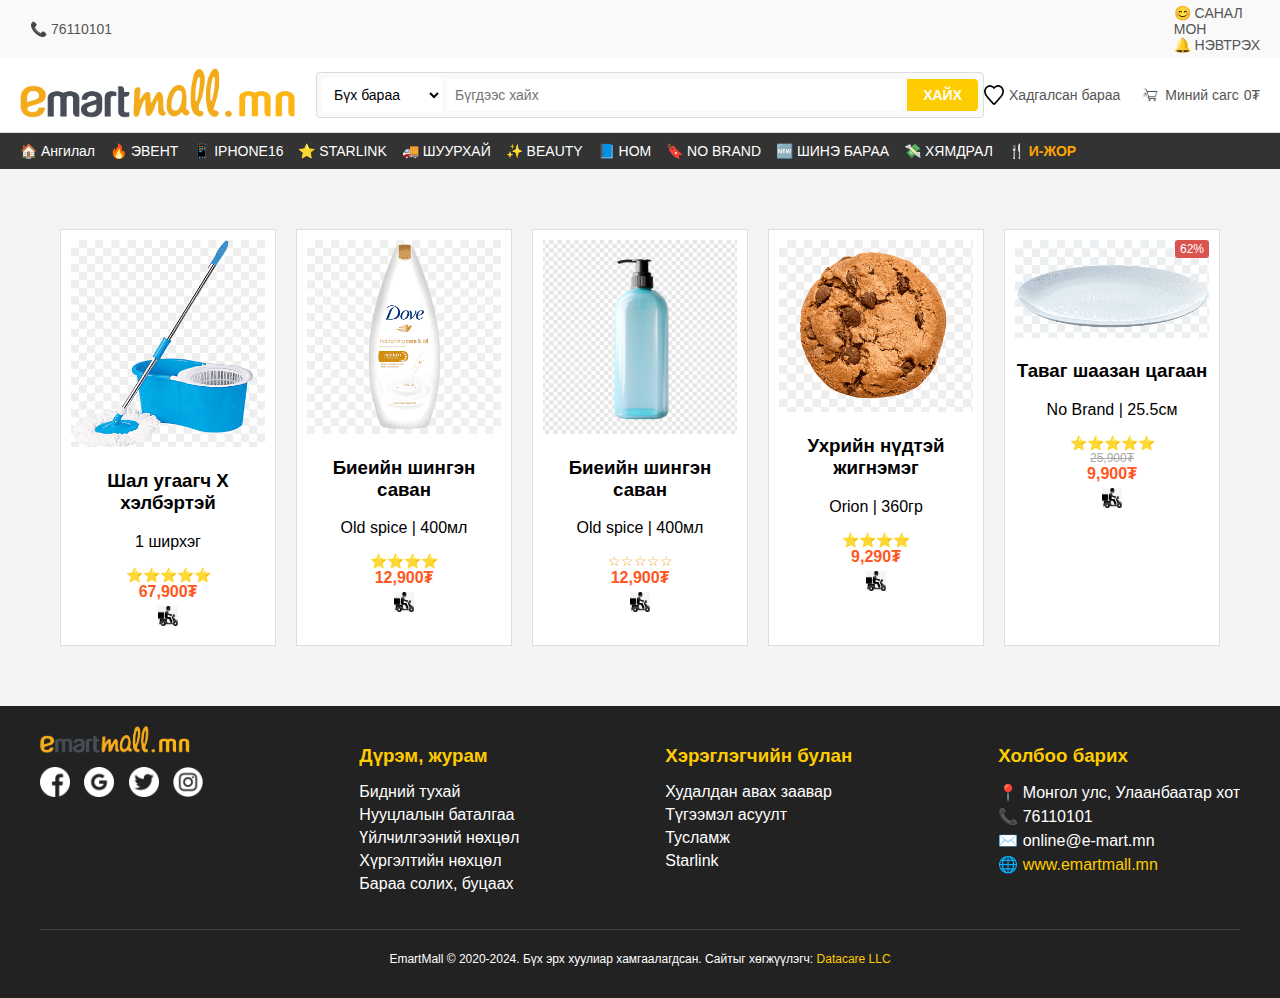
<file: index.html>
<!DOCTYPE html>
<html lang="mn">

<head>
    <meta charset="UTF-8">
    <meta name="viewport" content="width=device-width, initial-scale=1.0">
    <title>eMart Mall</title>
    <link rel="stylesheet" href="styles/style.css">
</head>

<body>
    <!-- Header Placeholder -->
    <div id="header-placeholder"></div>

    <!-- Main Content -->
    <main class="content">
        <div id="product-container" class="product-grid"></div>
    </main>

    <!-- Footer Placeholder -->
    <div id="footer-placeholder"></div>

    <script src="script.js"></script>
</body>

</html>
</file>
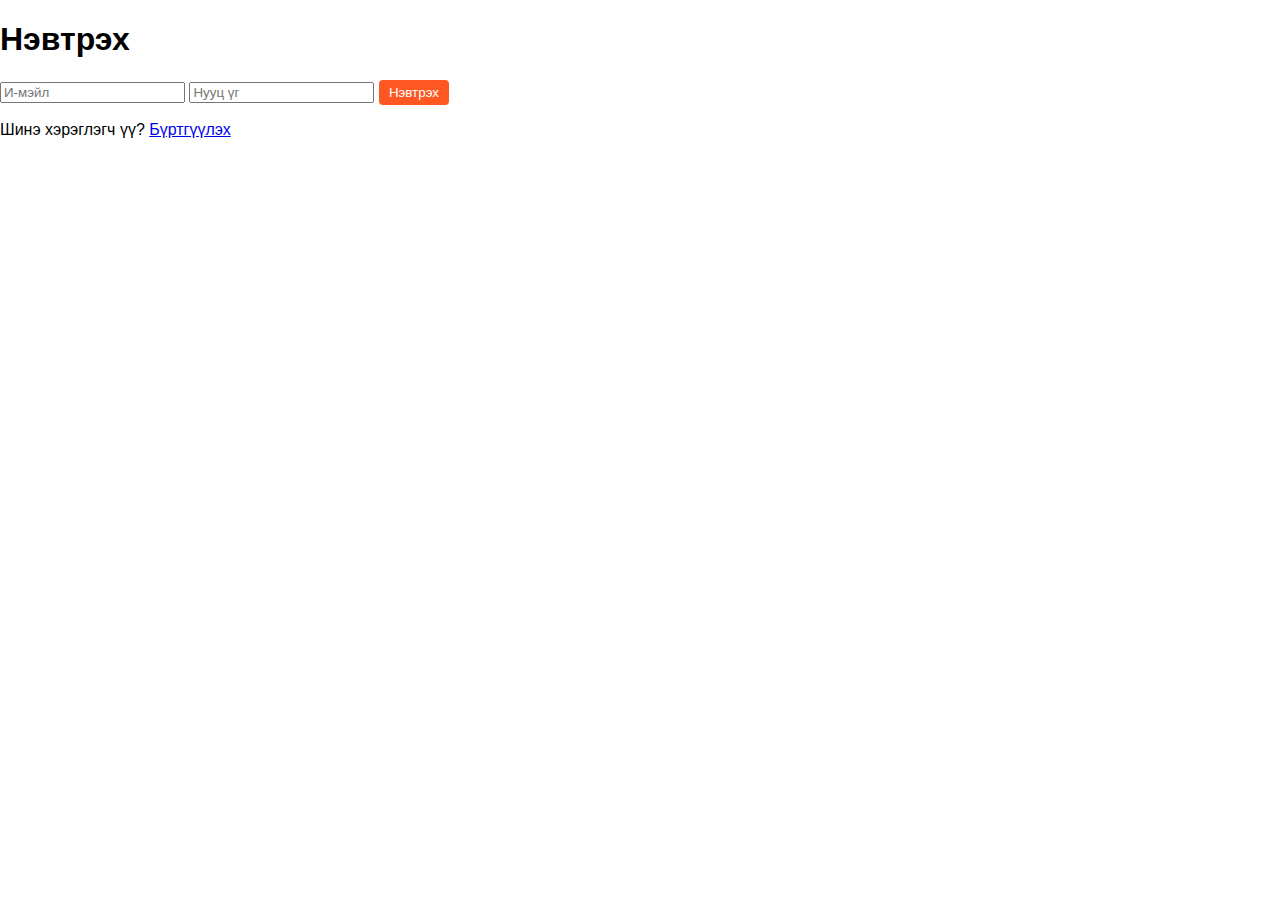
<file: login.html>
<!DOCTYPE html>
<html lang="mn">

<head>
    <meta charset="UTF-8">
    <meta name="viewport" content="width=device-width, initial-scale=1.0">
    <title>Нэвтрэх</title>
    <link rel="stylesheet" href="styles/style.css">
</head>

<body>
    <div class="login-container">
        <h1>Нэвтрэх</h1>
        <form id="login-form">
            <input type="email" id="email" placeholder="И-мэйл" required>
            <input type="password" id="password" placeholder="Нууц үг" required>
            <button type="submit">Нэвтрэх</button>
        </form>
        <p>Шинэ хэрэглэгч үү? <a href="signup.html">Бүртгүүлэх</a></p>
    </div>

    <script>
        document.getElementById("login-form").addEventListener("submit", function (e) {
            e.preventDefault();
            const email = document.getElementById("email").value;
            const password = document.getElementById("password").value;

            const users = JSON.parse(localStorage.getItem("users")) || [];
            const user = users.find(user => user.email === email && user.password === password);

            if (user) {
                alert("Амжилттай нэвтэрлээ!");
                window.location.href = "index.html";
            } else {
                alert("Имэйл эсвэл нууц үг буруу байна!");
            }
        });
    </script>
</body>

</html>
</file>
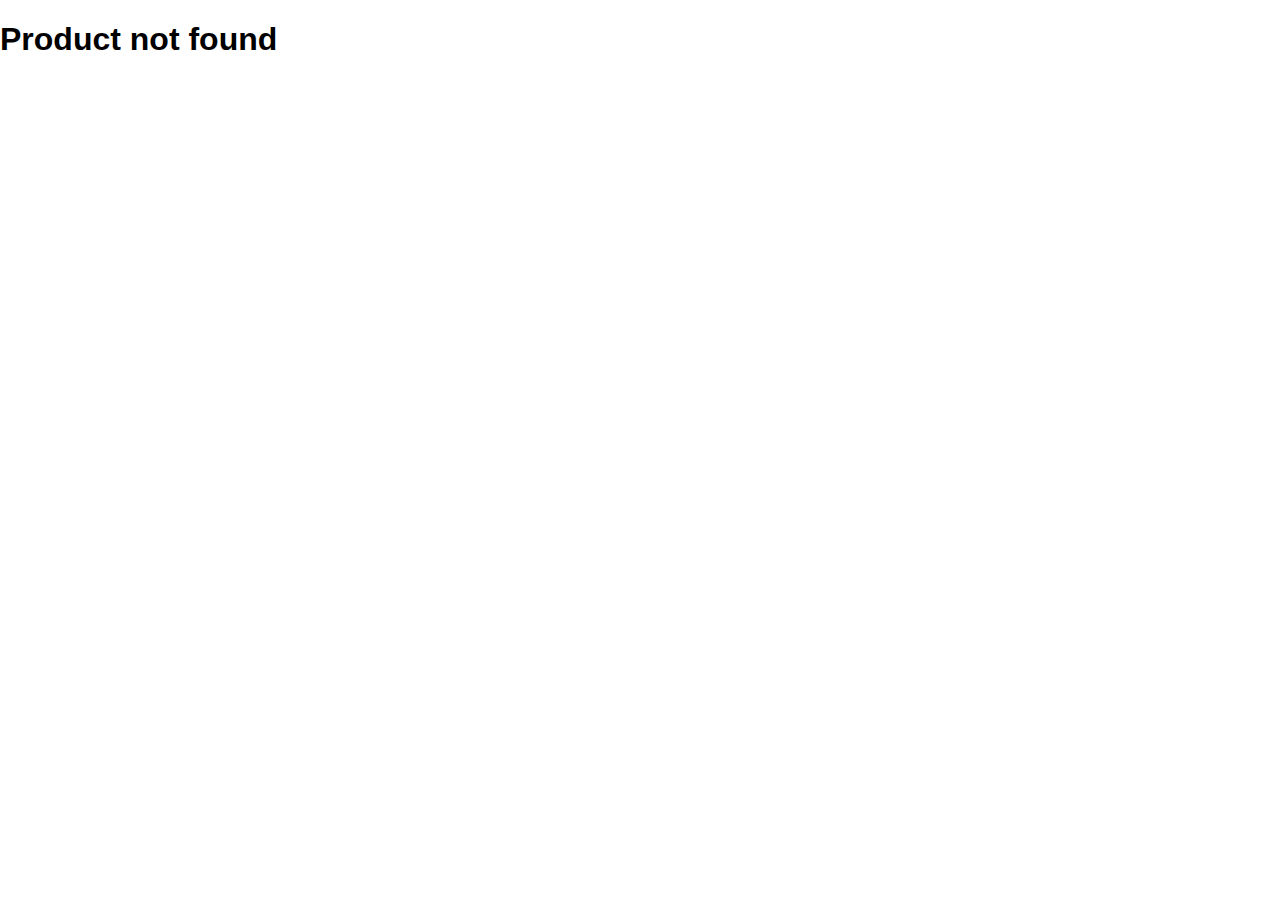
<file: product-detail.html>
<!DOCTYPE html>
<html lang="mn">

<head>
    <meta charset="UTF-8">
    <meta name="viewport" content="width=device-width, initial-scale=1.0">
    <title>Product Details</title>
    <link rel="stylesheet" href="styles/style.css">
</head>

<body>
    <div id="header-placeholder"></div>

    <main>
        <div class="product-details">
            <img id="product-image" src="" alt="Product Image">
            <h1 id="product-name"></h1>
            <p id="product-description"></p>
            <div id="product-price"></div>
            <div id="product-rating"></div>
        </div>
    </main>

    <div id="footer-placeholder"></div>

    <script>
        document.addEventListener("DOMContentLoaded", function () {
            // Load product details from localStorage
            const productData = JSON.parse(localStorage.getItem("productDetails"));
            if (productData) {
                document.getElementById("product-image").src = productData.image;
                document.getElementById("product-name").textContent = productData.name;
                document.getElementById("product-description").textContent = productData.description;
                document.getElementById("product-price").textContent = productData.price;
                document.getElementById("product-rating").textContent = productData.rating;
            } else {
                document.body.innerHTML = `<h1>Product not found</h1>`;
            }
        });
    </script>
</body>

</html>
</file>
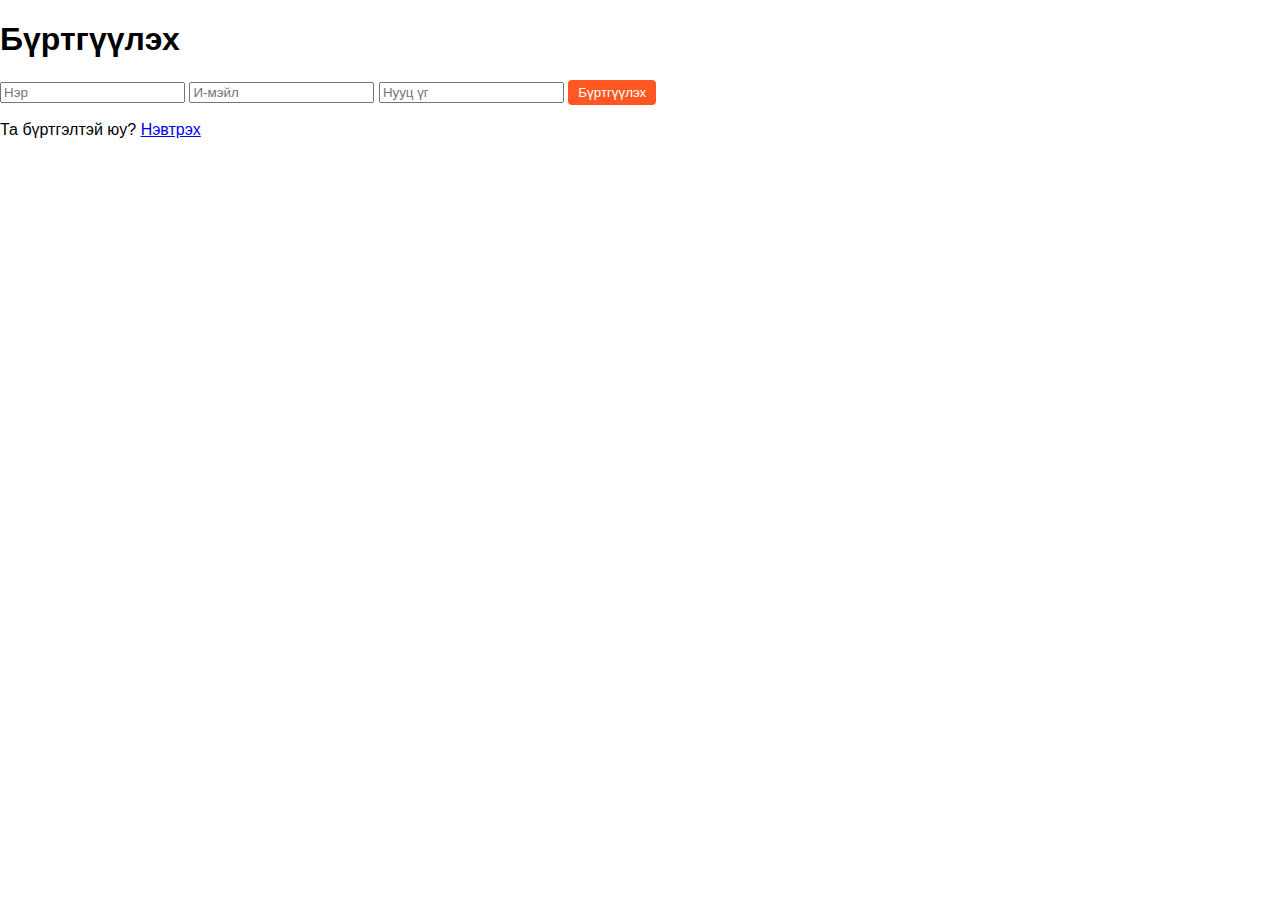
<file: signup.html>
<!DOCTYPE html>
<html lang="mn">

<head>
    <meta charset="UTF-8">
    <meta name="viewport" content="width=device-width, initial-scale=1.0">
    <title>Бүртгүүлэх</title>
    <link rel="stylesheet" href="styles/style.css">
</head>

<body>
    <div class="signup-container">
        <h1>Бүртгүүлэх</h1>
        <form id="signup-form">
            <input type="text" id="name" placeholder="Нэр" required>
            <input type="email" id="email" placeholder="И-мэйл" required>
            <input type="password" id="password" placeholder="Нууц үг" required>
            <button type="submit">Бүртгүүлэх</button>
        </form>
        <p>Та бүртгэлтэй юу? <a href="login.html">Нэвтрэх</a></p>
    </div>

    <script>
        document.getElementById("signup-form").addEventListener("submit", function (e) {
            e.preventDefault();
            const name = document.getElementById("name").value;
            const email = document.getElementById("email").value;
            const password = document.getElementById("password").value;

            const users = JSON.parse(localStorage.getItem("users")) || [];
            if (users.some(user => user.email === email)) {
                alert("Энэ имэйлээр аль хэдийн бүртгэгдсэн байна!");
                return;
            }

            users.push({ name, email, password });
            localStorage.setItem("users", JSON.stringify(users));
            alert("Амжилттай бүртгэгдлээ!");
            window.location.href = "login.html";
        });
    </script>
</body>

</html>
</file>
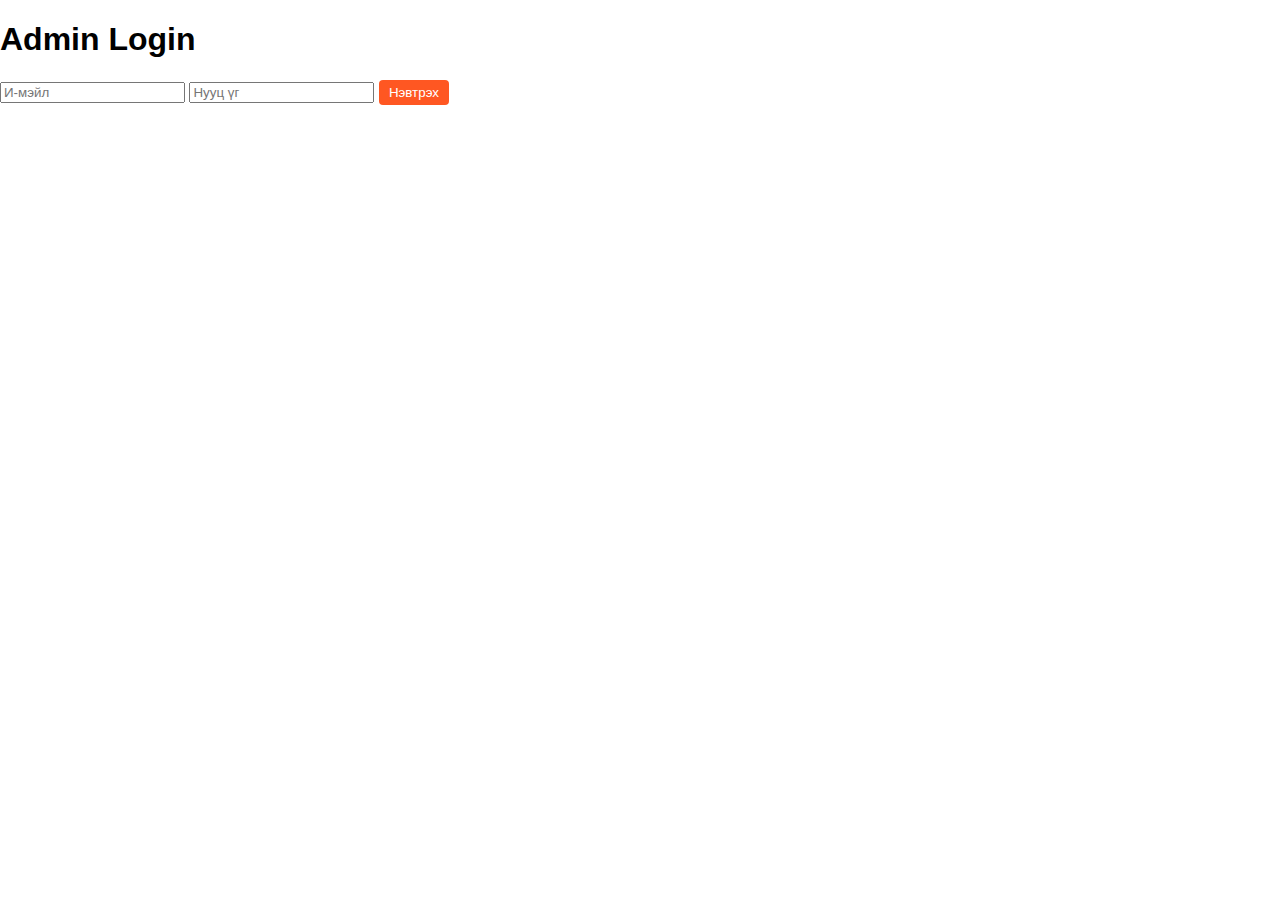
<file: admin/admin-login.html>
<!DOCTYPE html>
<html lang="mn">

<head>
    <meta charset="UTF-8">
    <meta name="viewport" content="width=device-width, initial-scale=1.0">
    <title>Admin Login</title>
    <link rel="stylesheet" href="../styles/style.css">
</head>

<body>
    <div class="login-container">
        <h1>Admin Login</h1>
        <form id="admin-login-form">
            <input type="email" id="email" placeholder="И-мэйл" required>
            <input type="password" id="password" placeholder="Нууц үг" required>
            <button type="submit">Нэвтрэх</button>
        </form>
    </div>

    <script>
        document.getElementById("admin-login-form").addEventListener("submit", function (e) {
            e.preventDefault();
            const email = document.getElementById("email").value;
            const password = document.getElementById("password").value;

            // Simulate admin credentials
            if (email === "admin@emart.mn" && password === "admin123") {
                alert("Админ амжилттай нэвтэрлээ!");
                window.location.href = "admin-dashboard.html";
            } else {
                alert("Имэйл эсвэл нууц үг буруу байна!");
            }
        });
    </script>
</body>

</html>
</file>
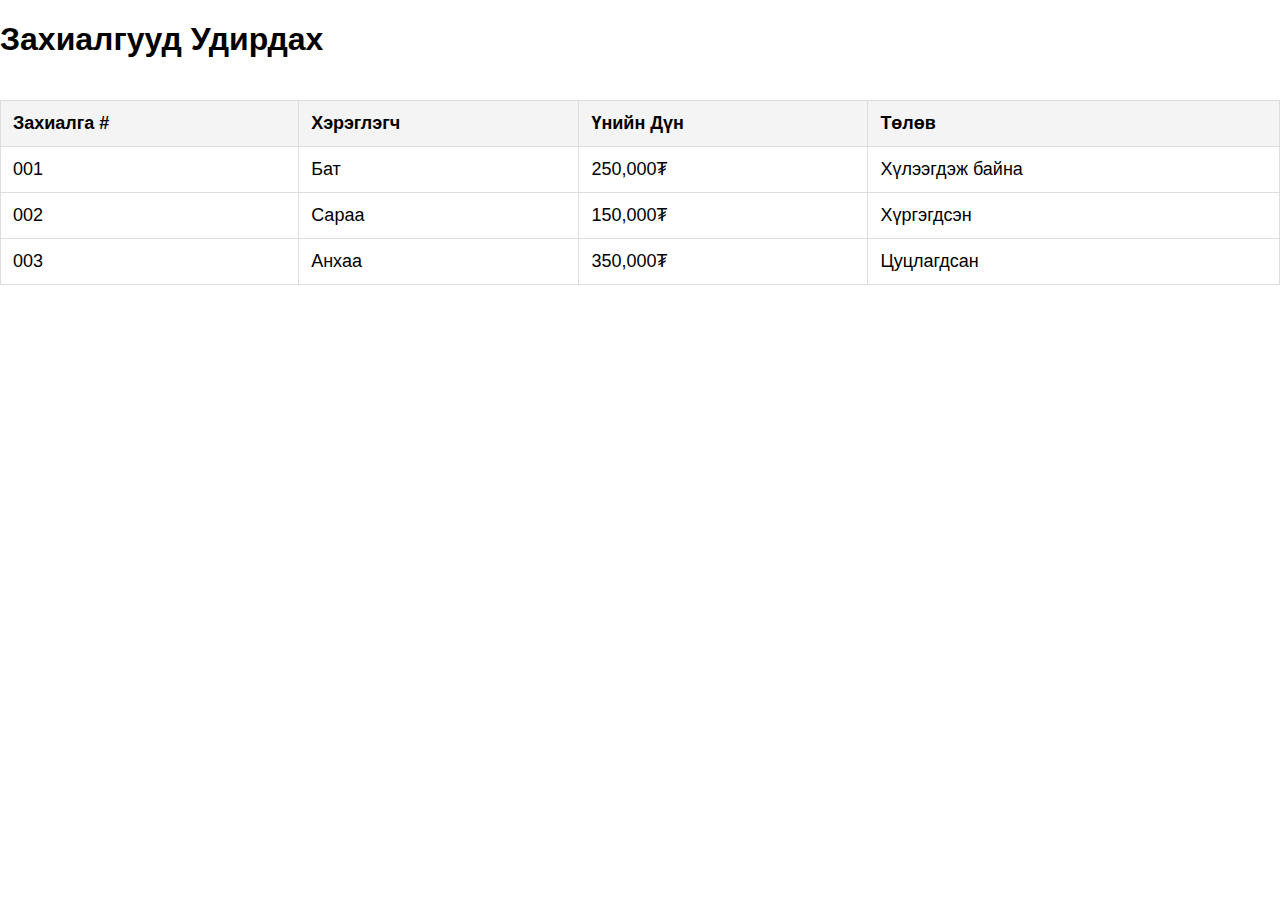
<file: admin/admin-orders.html>
<!DOCTYPE html>
<html lang="mn">

<head>
    <meta charset="UTF-8">
    <meta name="viewport" content="width=device-width, initial-scale=1.0">
    <title>Захиалга Удирдлага</title>
    <link rel="stylesheet" href="../styles/style.css">
</head>

<body>
    <h1>Захиалгууд Удирдах</h1>
    <table>
        <thead>
            <tr>
                <th>Захиалга #</th>
                <th>Хэрэглэгч</th>
                <th>Үнийн Дүн</th>
                <th>Төлөв</th>
            </tr>
        </thead>
        <tbody>
        </tbody>
    </table>

    <script src="/admin/scripts/admin-order.js"></script>
</body>

</html>
</file>
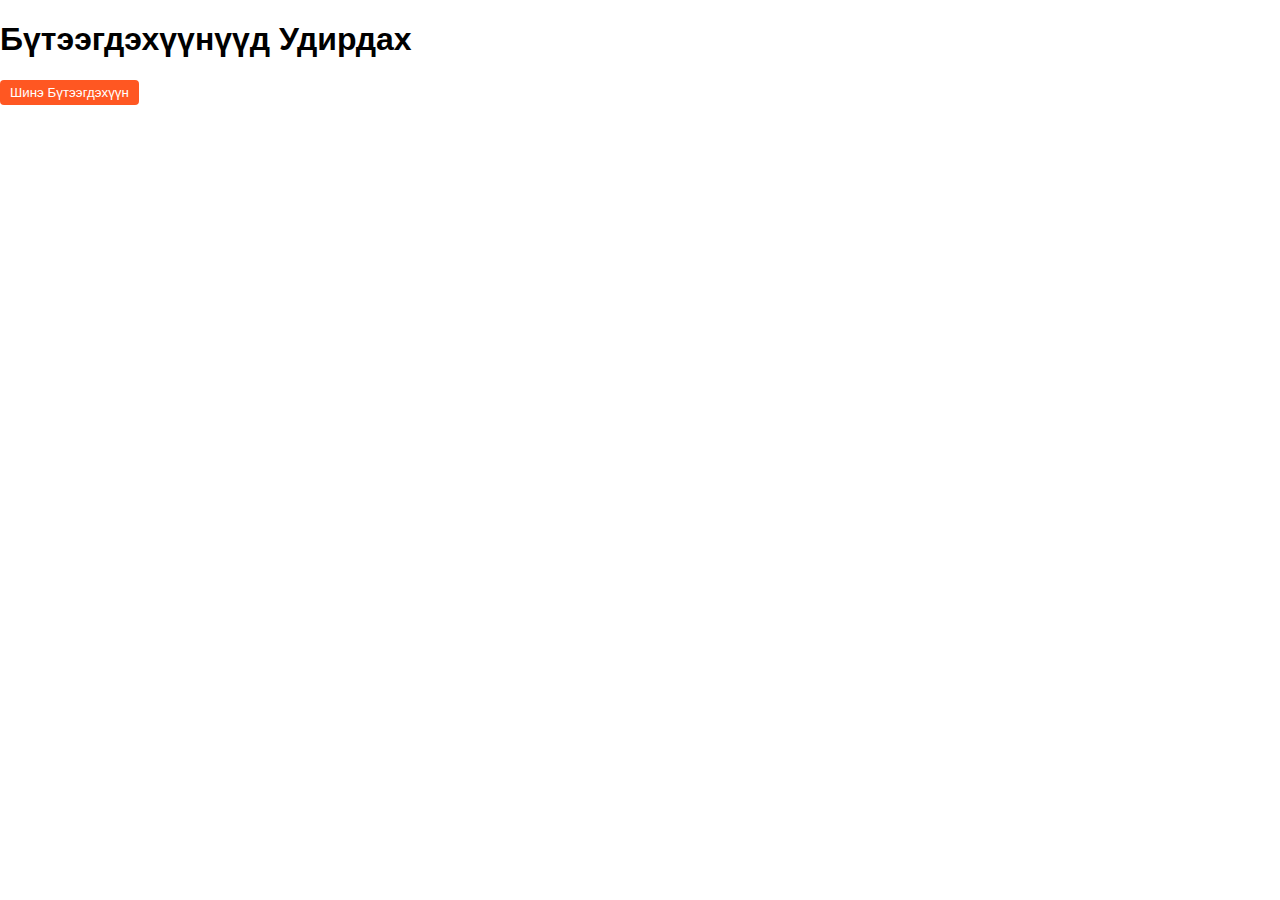
<file: admin/admin-product.html>
<!DOCTYPE html>
<html lang="mn">

<head>
    <meta charset="UTF-8">
    <meta name="viewport" content="width=device-width, initial-scale=1.0">
    <title>Бүтээгдэхүүн Удирдлага</title>
    <link rel="stylesheet" href="../styles/style.css">
</head>

<body>
    <h1>Бүтээгдэхүүнүүд Удирдах</h1>
    <div id="product-list">
        <button>Шинэ Бүтээгдэхүүн</button>
    </div>
</body>

</html>
</file>
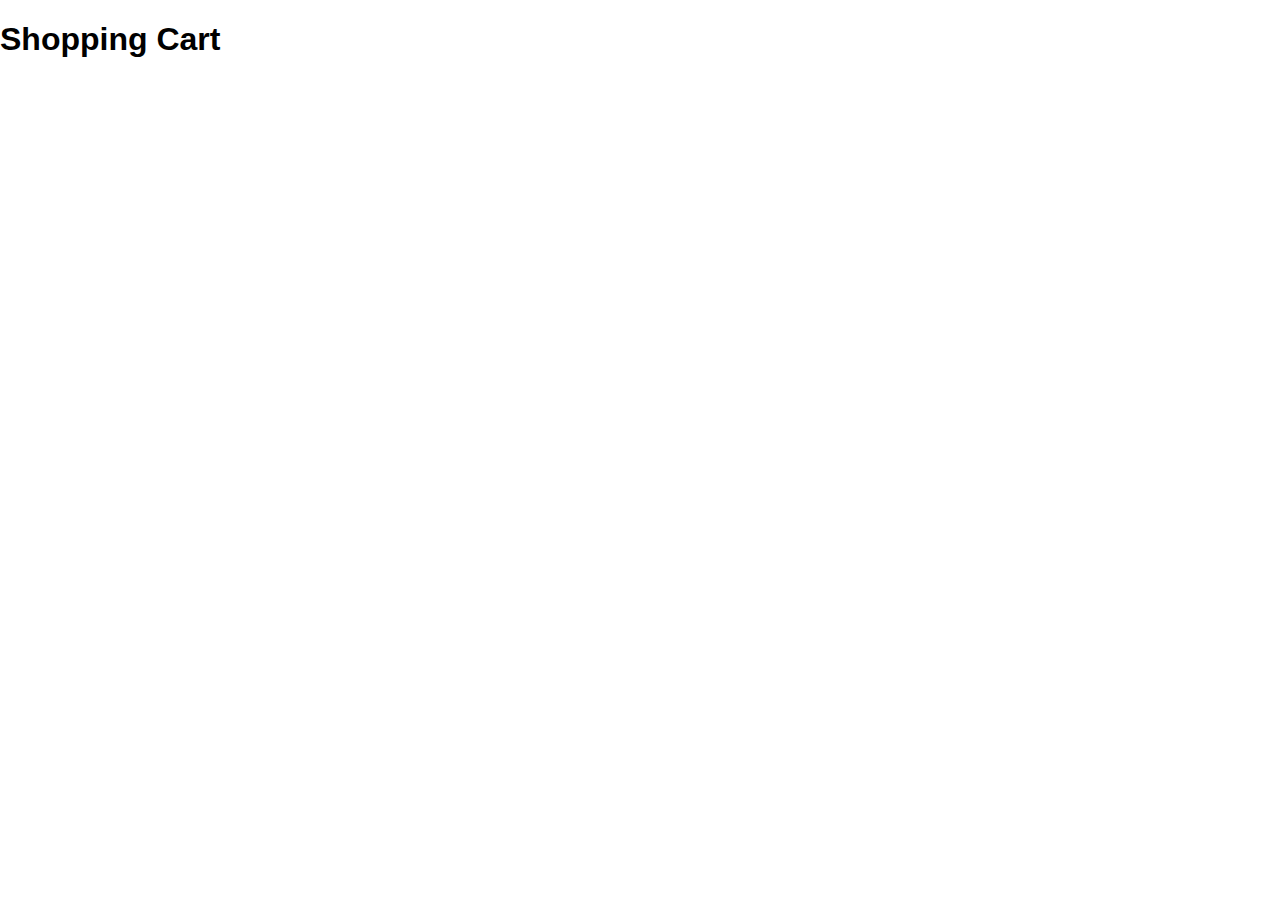
<file: cart/cart.html>
<!DOCTYPE html>
<html lang="mn">

<head>
    <meta charset="UTF-8">
    <meta name="viewport" content="width=device-width, initial-scale=1.0">
    <title>Cart</title>
    <link rel="stylesheet" href="../styles/style.css">
</head>

<body>
    <div id="header-placeholder"></div>

    <main>
        <h1>Shopping Cart</h1>
        <ul id="cart-container"></ul>
    </main>

    <div id="footer-placeholder"></div>

    <script>
        document.addEventListener("DOMContentLoaded", function () {
            const cart = JSON.parse(localStorage.getItem("cart")) || [];
            const container = document.getElementById("cart-container");

            cart.forEach(item => {
                const li = document.createElement("li");
                li.textContent = `${item.name} - ${item.price}`;
                container.appendChild(li);
            });
        });
    </script>
</body>

</html>
</file>
<file: styles/style.css>
body,
html {
    margin: 0;
    padding: 0;
    font-family: Arial, sans-serif;
    min-height: 100vh;
    display: flex;
    flex-direction: column;
}

/* Header and Footer Positioning */
#header-placeholder {
    flex-shrink: 0;
}

#footer-placeholder {
    flex-shrink: 0;
}

/* Main Content Fills Remaining Space */
main.content {
    flex: 1;
    padding: 20px;
    background-color: #f4f4f4;
}

/* Top Bar Styling */
.top-bar {
    background-color: #f9f9f9;
    color: #555;
    font-size: 14px;
    display: flex;
    justify-content: space-between;
    align-items: center;
    padding: 5px 20px;
}

.top-bar span {
    margin-left: 10px;
    cursor: pointer;
    display: flex;
    align-items: center;
    gap: 5px;
}

.top-bar span:hover {
    color: #ffcc00;
}

/* Main Header Styling */
.main-header {
    display: flex;
    justify-content: space-between;
    align-items: center;
    padding: 10px 20px;
    background-color: white;
    border-bottom: 1px solid #ddd;
}

.logo img {
    max-height: 50px;
    width: auto;
}

.search-bar {
    display: flex;
    align-items: center;
    gap: 5px;
    flex-grow: 1;
    margin-left: 20px;
    background-color: #f9f9f9;
    border: 1px solid #ddd;
    border-radius: 4px;
    padding: 5px;
}

.search-bar select {
    padding: 8px;
    font-size: 14px;
    border: none;
    border-radius: 4px 0 0 4px;
    background-color: white;
    width: 120px;
}

.search-bar input {
    padding: 8px;
    flex-grow: 1;
    font-size: 14px;
    border: none;
    outline: none;
}

.search-bar button {
    padding: 8px 16px;
    background-color: #ffcc00;
    border: none;
    border-radius: 0 4px 4px 0;
    font-size: 14px;
    cursor: pointer;
    font-weight: bold;
}

.search-bar button:hover {
    background-color: #ffb900;
}

/* User Actions Styling */
.user-actions {
    display: flex;
    align-items: center;
    gap: 20px;
}

.user-actions div {
    display: flex;
    align-items: center;
    gap: 5px;
    font-size: 14px;
    cursor: pointer;
    color: #555;
}

.user-actions div img {
    width: 20px;
    height: 20px;
}

.user-actions div:hover {
    color: #ffcc00;
}

/* Categories Menu Styling */
.categories-menu {
    display: flex;
    gap: 15px;
    padding: 10px 20px;
    background-color: #333;
    color: white;
    font-size: 14px;
}

.categories-menu span {
    cursor: pointer;
    display: flex;
    align-items: center;
    gap: 5px;
}

.categories-menu span:hover {
    text-decoration: underline;
    color: #ffcc00;
}

#product-details {
    padding: 20px;
    display: flex;
    gap: 20px;
    align-items: flex-start;
}

.product-image img {
    max-width: 300px;
    width: 100%;
    border-radius: 8px;
    box-shadow: 0px 5px 15px rgba(0, 0, 0, 0.1);
}

.product-info {
    max-width: 600px;
}

.product-info h1 {
    font-size: 24px;
    margin-bottom: 10px;
}

.product-info .price {
    font-size: 20px;
    font-weight: bold;
    color: #ff5722;
    margin-bottom: 20px;
}

.product-info .rating {
    margin-bottom: 20px;
}

.add-to-cart,
.back-to-products {
    padding: 10px 20px;
    font-size: 16px;
    border: none;
    border-radius: 4px;
    cursor: pointer;
    margin-right: 10px;
}

.add-to-cart {
    background-color: #ff5722;
    color: white;
}

.add-to-cart:hover {
    background-color: #ff4519;
}

.back-to-products {
    background-color: #ddd;
    color: #333;
}

.back-to-products:hover {
    background-color: #ccc;
}

.product-grid {
    display: grid;
    grid-template-columns: repeat(auto-fit, minmax(200px, 1fr));
    gap: 20px;
    padding: 20px;
}

.product-card {
    border: 1px solid #ddd;
    padding: 10px;
    text-align: center;
    background-color: white;
    position: relative;
    transition: transform 0.2s, box-shadow 0.2s;
}

.product-card:hover {
    transform: translateY(-5px);
    box-shadow: 0px 5px 15px rgba(0, 0, 0, 0.1);
}

.product-card img {
    max-width: 100%;
    height: auto;
}

.product-rating {
    color: #f5a623;
    font-size: 14px;
}

.product-discount {
    position: absolute;
    top: 10px;
    right: 10px;
    background-color: #d9534f;
    color: white;
    padding: 2px 5px;
    font-size: 12px;
    border-radius: 3px;
}

.product-original-price {
    text-decoration: line-through;
    color: #aaa;
    font-size: 12px;
}

.product-price {
    color: #ff5722;
    font-weight: bold;
    font-size: 16px;
}

.product-icons img {
    width: 20px;
    height: 20px;
    margin: 5px;
}

.product-details-container {
    display: flex;
    gap: 20px;
    padding: 20px;
}

.product-image img {
    max-width: 400px;
    width: 100%;
    border: 1px solid #ddd;
    border-radius: 8px;
    box-shadow: 0px 5px 15px rgba(0, 0, 0, 0.1);
}

.product-info {
    max-width: 600px;
}

.product-info h1 {
    font-size: 24px;
    color: #333;
    margin-bottom: 10px;
}

.product-info .price {
    font-size: 20px;
    color: #ff5722;
    font-weight: bold;
    margin-bottom: 20px;
}

.product-info .rating {
    margin-bottom: 20px;
}

.add-to-cart {
    padding: 10px 20px;
    background-color: #ff5722;
    color: white;
    border: none;
    border-radius: 4px;
    font-size: 16px;
    cursor: pointer;
}

.add-to-cart:hover {
    background-color: #ff4519;
}

.view-all {
    display: inline-flex;
    justify-content: center;
    align-items: center;
    text-align: center;
    padding: 10px 20px;
    font-size: 16px;
    font-weight: bold;
    color: #333;
    background-color: white;
    border: 1px solid #ddd;
    border-radius: 4px;
    cursor: pointer;
    transition: all 0.3s ease;
}

.view-all:hover {
    background-color: #f9f9f9;
    border-color: #bbb;
    box-shadow: 0px 4px 10px rgba(0, 0, 0, 0.1);
}

/* Footer Styling */
footer {
    background-color: #222;
    color: white;
    padding: 20px 40px;
    display: flex;
    flex-direction: column;
    gap: 20px;
}

.footer-container {
    display: flex;
    justify-content: space-between;
    flex-wrap: wrap;
    gap: 20px;
}

.footer-logo img {
    width: 150px;
    margin-bottom: 10px;
}

.social-icons img {
    width: 30px;
    height: 30px;
    filter: brightness(0) invert(1);
    transition: filter 0.3s, transform 0.2s;
    cursor: pointer;
    margin-right: 10px;
}

.social-icons img:hover {
    filter: brightness(0.6);
    transform: scale(1.1);
}


.footer-links h3,
.footer-contact h3 {
    color: #ffcc00;
    margin-bottom: 10px;
}

.footer-links ul,
.footer-contact ul {
    list-style: none;
    padding: 0;
}

.footer-links ul li,
.footer-contact ul li {
    margin-bottom: 5px;
}

.footer-contact ul li a {
    color: #ffcc00;
    text-decoration: none;
}

.footer-contact ul li a:hover {
    text-decoration: underline;
}

.footer-bottom {
    text-align: center;
    font-size: 12px;
    border-top: 1px solid #444;
    padding-top: 10px;
}

.footer-bottom a {
    color: #ffcc00;
    text-decoration: none;
}

.footer-bottom a:hover {
    text-decoration: underline;
}

.scroll-top {
    position: fixed;
    bottom: 20px;
    right: 20px;
    background-color: #ffcc00;
    border: none;
    border-radius: 50%;
    width: 50px;
    height: 50px;
    cursor: pointer;
    font-size: 18px;
    color: white;
    box-shadow: 0 4px 6px rgba(0, 0, 0, 0.1);
    display: none;
    justify-content: center;
    align-items: center;
}

.scroll-top:hover {
    background-color: #ffb900;
}

.scroll-top:active {
    transform: scale(0.95);
}

/* Responsive Design */
@media (max-width: 768px) {
    .footer-container {
        flex-direction: column;
        align-items: center;
    }

    .footer-links ul li,
    .footer-contact ul li {
        text-align: center;
    }

    .main-header {
        flex-wrap: wrap;
        justify-content: center;
        gap: 20px;
    }

    .search-bar {
        flex-grow: 1;
        margin: 10px 0;
    }

    .user-actions {
        flex-direction: column;
        align-items: flex-start;
        gap: 10px;
    }

    .categories-menu {
        flex-wrap: wrap;
        justify-content: center;
        gap: 10px;
        text-align: center;
    }

    footer {
        flex-direction: column;
        text-align: center;
        gap: 10px;
    }
}

table {
    width: 100%;
    border-collapse: collapse;
    margin: 20px 0;
    font-size: 18px;
    text-align: left;
}

th,
td {
    padding: 12px;
    border: 1px solid #ddd;
}

th {
    background-color: #f4f4f4;
}

button {
    padding: 5px 10px;
    background-color: #ff5722;
    color: white;
    border: none;
    border-radius: 4px;
    cursor: pointer;
}

button:hover {
    background-color: #ff784e;
}
</file>
